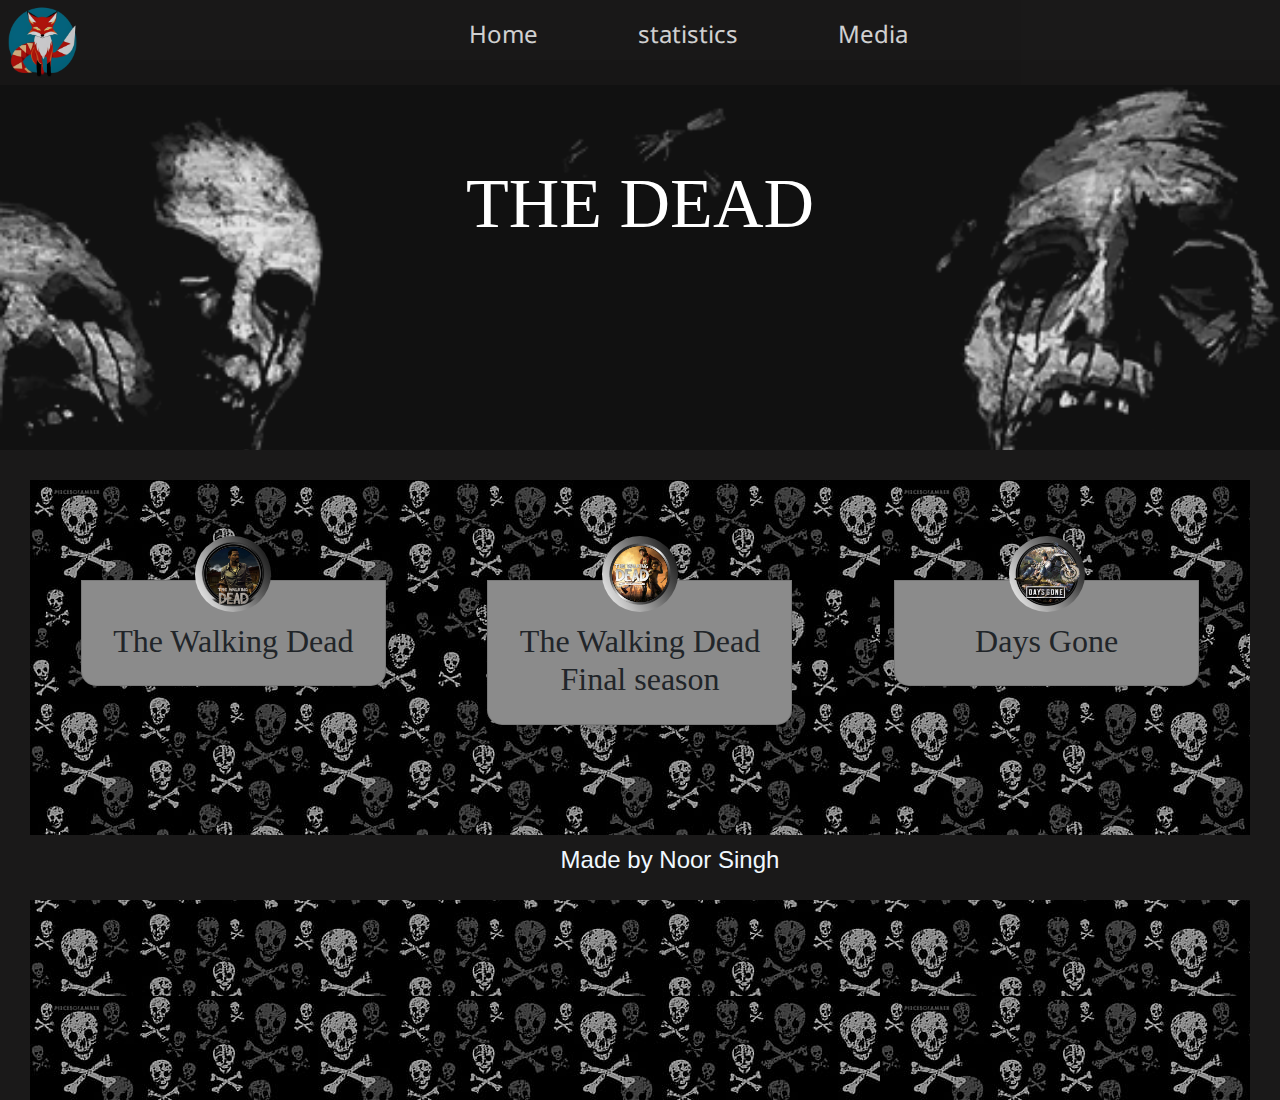
<file: Practica-HTML, CSS y JavaScpript/index.html>
<!DOCTYPE html>
<html>
<head>
    <meta http-equiv="X-UA-Compatible" content="IE=edge">
    <meta name="viewport" content="width=device-width, initial-scale=1.0">
    <link rel="stylesheet" href="https://cdn.jsdelivr.net/npm/bootstrap@4.4.1/dist/css/bootstrap.min.css"
      integrity="sha384-Vkoo8x4CGsO3+Hhxv8T/Q5PaXtkKtu6ug5TOeNV6gBiFeWPGFN9MuhOf23Q9Ifjh" crossorigin="anonymous">  <meta http-equiv="X-UA-Compatible" content="IE=edge">
     
     
    
  <link rel="stylesheet" type="text/css" href="header.css" />
  <link href="https://fonts.googleapis.com/css?family=Noto+Sans" rel="stylesheet">
  <link rel="stylesheet" href="style.css">


</head>
<body>


  <header id="header">

   

    <nav id="navbar">
        <div class="logoo">
            <img class="logo" src="img/logo.png" alt="logo">
        </div>
      <ul>
      
        <li><a href="index.html"> Home </a><li>
          <li><a href="Statistics.html"> statistics </a><li>
          <li><a href="Media.html"> Media </a><li>
      
      </ul>
    </nav>


    <div id="responsive-header">

      <div id="menu-button">
        <p> Menus ☰ </p>
      </div>

      <ul id="responsive-navbar">
        <li id="home-menu"><a href="index.html"> Home </a><li>
          <li id="projects-menu"><a href="Media.html"> Media </a><li>
          <li id="blogs-menu"><a href="Statistics.html"> statistics </a><li>
      
      </ul>
    </div>

  </header>


  <div class="banner-area">
    <h2 class="bann">The Dead</h2>
  </div>

  <div class="hcards">

    <div class="headingg">
        <h1></h1>
    </div>


    <div class="fcard">
       




        <div class="cocard">

            <div class="card">
                <img src="img/zom.png" alt="">
                <h2>The Walking Dead</h2>
                <div class="cont">
                  <p  class="des">The Walking Dead is an episodic adventure video game 
                    developed and published by Telltale Games. It is the first game in the series.
                    The gameplay is focused on choice-based storytelling and decision-making.
                  </p>
             
                </div>
              </div>
        </div>


        <div class="cocard">

          <div class="card">
              <img src="img/aj.jpg" alt="">
              <h2>The Walking Dead <br> Final season</h2>
              <div class="cont">
                <p  class="des">The Walking Dead: The Final Season is the 
                  fourth and final season. The game follows the story of Clementine, 
                  a young survivor of the zombie apocalypse, as she tries to protect a young orphaned boy named AJ.
                </p>

              </div>
            </div>
        </div>




        <div class="cocard">

            <div class="card">
                <img src="img/daysg.png" alt="">
                <h2>Days Gone</h2>
                <div class="cont">
                  <p  class="des">Days Gone is a post-apocalyptic action-adventure
                    survival horror video game developed by SIE Bend Studio and
                     published by Sony Interactive Entertainment.
                  </p>

                </div>
              </div>


        </div>



    </div>

    <footer class="feet">
        <p> Made by Noor Singh </p>
      </footer>




  </div>

  <script src="https://ajax.googleapis.com/ajax/libs/jquery/3.3.1/jquery.min.js"></script>
    <script src="headere.js"></script>

</body>
</html>
</file>
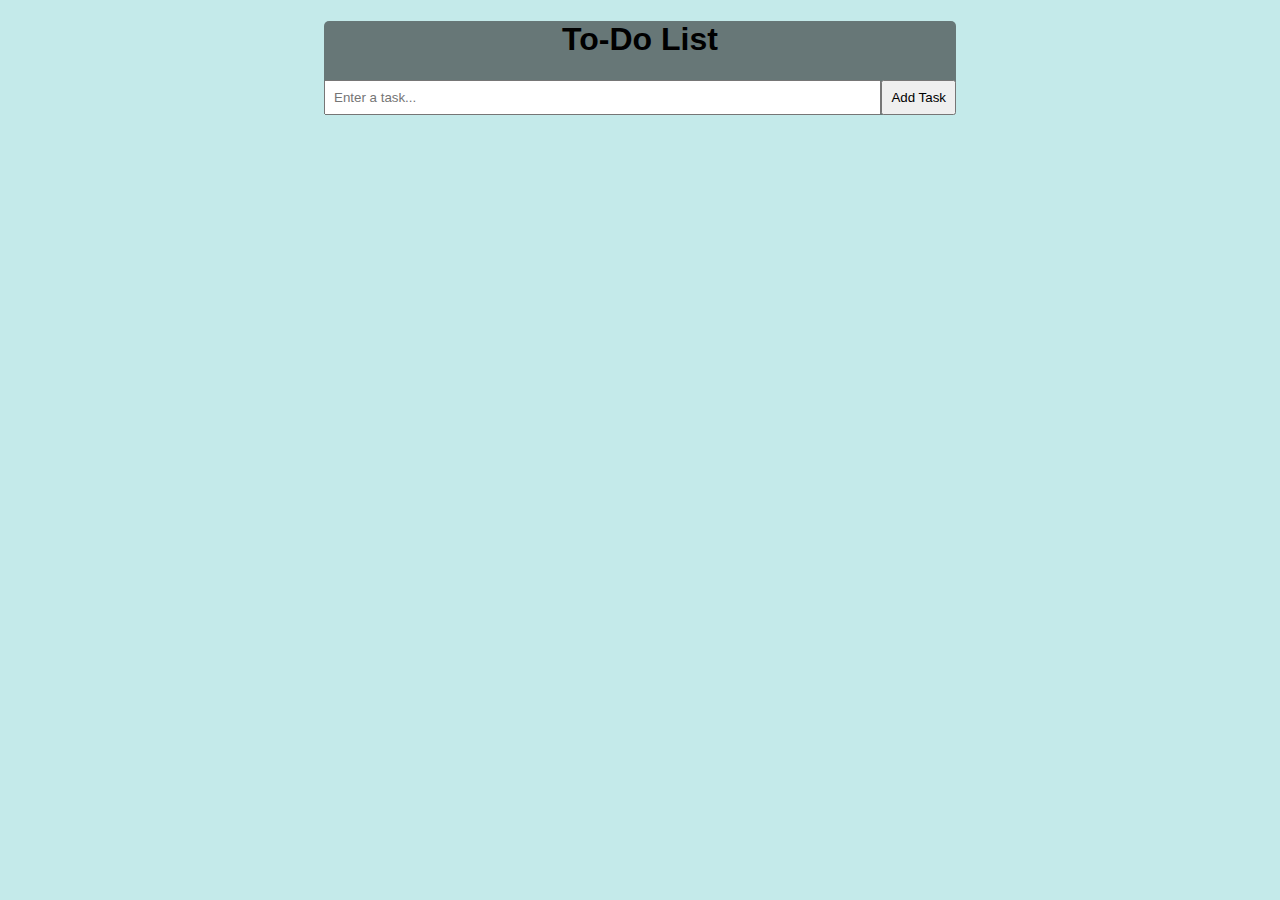
<file: todolist.html>
<!DOCTYPE html>
<html lang="en">

<head>
    <meta charset="UTF-8">
    <meta http-equiv="X-UA-Compatible" content="IE=edge">
    <meta name="viewport" content="width=device-width, initial-scale=1.0">
    <title>To do List</title>
    <style>
       
        body {
            font-family: Arial, sans-serif;
        }

        h1 {
            text-align: center;
        }

        form {
            display: flex;
            justify-content: center;
            margin-bottom: 1rem;
        }

        #todo-input {
            flex: 1;
            padding: 0.5rem;
        }

        button[type="submit"] {
            padding: 0.5rem;
        }

        .geg {
            width: 50%;
            margin: auto;
          
            border-radius: 5px ;
            background-color: rgb(103, 119, 119);
        }
        body{background-color: rgb(196, 234, 234);}
    </style>
</head>

<body>

    <div class="geg">
        <h1>To-Do List</h1>
        <form id="todo-form">
            <input type="text" id="todo-input" placeholder="Enter a task..."><br>
            <button type="submit">Add Task</button>
        </form>
        <ul id="todo-list"></ul>

    </div>

    <script>

        const todoForm = document.getElementById('todo-form'); // Get the form element
        const todoInput = document.getElementById('todo-input'); // Get the input element for task
        const todoList = document.getElementById('todo-list'); // Get the unordered list element for tasks

        todoForm.addEventListener('submit', (event) => {
            event.preventDefault(); // Prevent form submission from refreshing the page
            const task = todoInput.value.trim(); // Get the task from the input element and remove leading/trailing spaces

            if (task === '') {
                return; // If task is empty, do nothing
            }

            const taskItem = document.createElement('li'); // Create a new list item element for the task
            taskItem.textContent = task; // Set the text content of the list item to the task

            const deleteButton = document.createElement('button'); // Create a delete button element for the task
            deleteButton.textContent = 'Delete'; // Set the text content of the delete button
            deleteButton.classList.add('delete-button'); // Add a class to the delete button for styling
            deleteButton.addEventListener('click', () => {
                taskItem.remove(); // Add event listener to delete button to remove the task when clicked
            });

            taskItem.appendChild(deleteButton); // Append the delete button to the list item
            todoList.appendChild(taskItem); // Append the list item to the unordered list

            todoInput.value = ''; // Clear the input field after adding a task
        });
    </script>
</body>

</html>
</file>
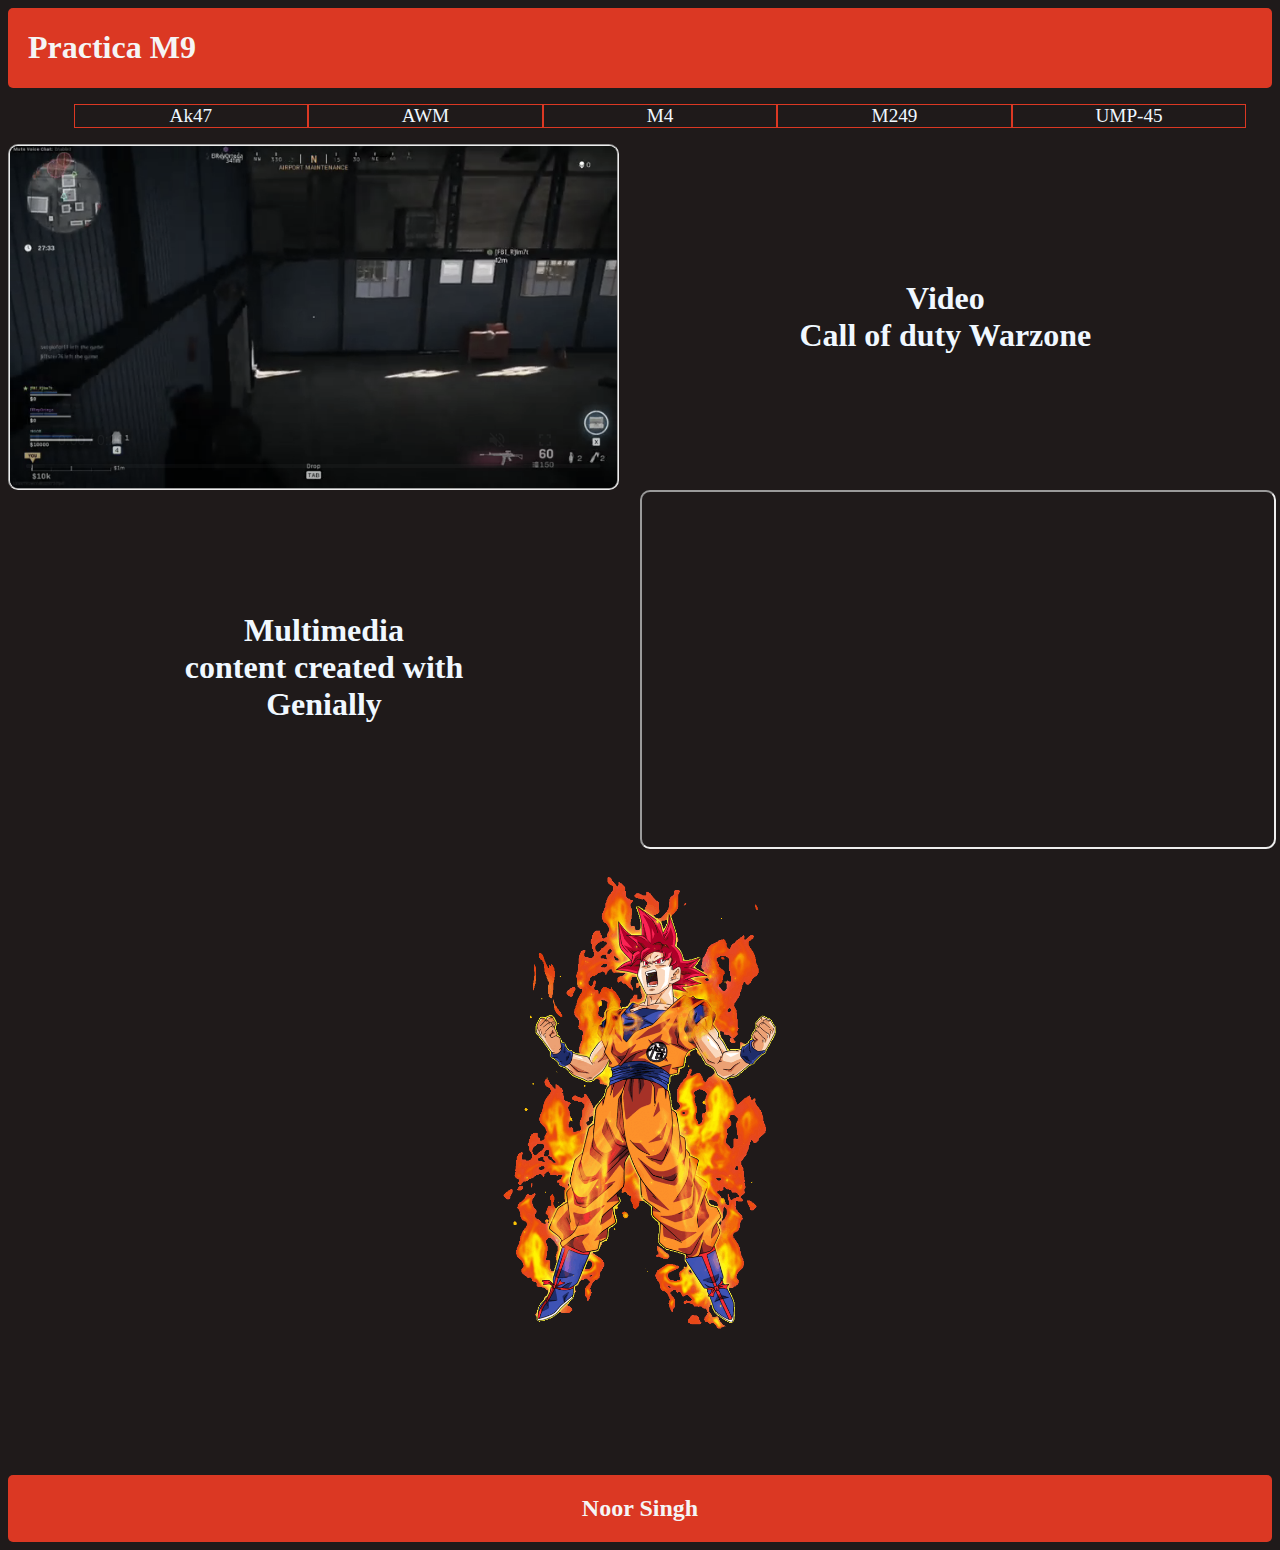
<file: Media-HTML/Practica.html>
<!DOCTYPE html>
<html lang="en">

<head>
    <meta charset="UTF-8">
    <meta http-equiv="X-UA-Compatible" content="IE=edge">
    <meta name="viewport" content="width=device-width, initial-scale=1.0">
    <link rel="stylesheet" href="css.css">
    <title>Interacion</title>

    <header>
        <h1>Practica M9</h1>
    </header>
</head>


<body>

    <nav>
        <ul>
            <li id="mono"> Ak47</li>
            <li id="leo">AWM</li>
            <li id="elefante">M4</li>
            <li id="girafa">M249</li>
            <li id="zorro">UMP-45</li>
            <div class="show"></div>
        </ul>
    </nav>


    <div class="video">

        <video src="img/cod.mp4" type="video/mp4" autoplay loop muted controls></video>

        <h2 class="vic">Video <br> Call of duty Warzone</h2>

    </div>

    <div class="sato">
        <h2 class="vic">Multimedia <br> content created with <br> Genially</h2>
        <div class="damn">
            <div style="position: relative; padding-bottom: 56.25%; padding-top: 0; height: 0;"><iframe title="GoSaTo"
                    frameborder="9" style="position: absolute; top: 0; left: 0; width: 100%; height: 100%;"
                    src="https://view.genial.ly/627e4c2e09d310001891f851" type="text/html" allowscriptaccess="always"
                    allowfullscreen="true" scrolling="yes" allownetworking="all"></iframe>
            </div>
        </div>

    </div>

    <div class="logo">
        <img class="gif" src="img/logo.gif" alt="logo">
    </div>




    <footer>
        <h2>Noor Singh</h2>
    </footer>


</body>

</html>
</file>
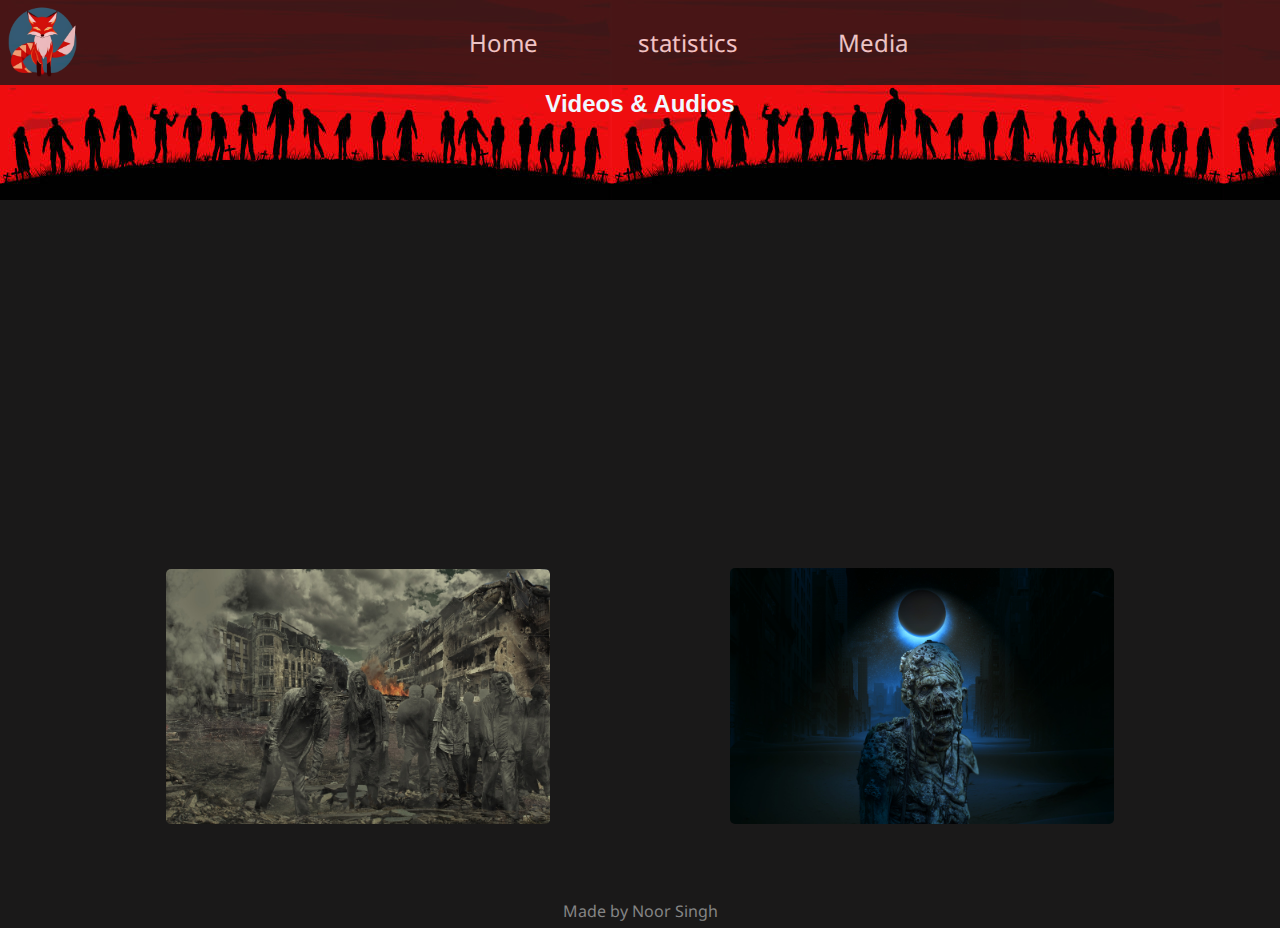
<file: Practica-HTML, CSS y JavaScpript/Media.html>
<!DOCTYPE html>
<html>
<head>

 
  <link rel="stylesheet" type="text/css" href="header.css" />
  <link href="https://fonts.googleapis.com/css?family=Noto+Sans" rel="stylesheet">
  <link rel="stylesheet" href="form.css">

</head>
<body>


  <header id="header">

    <nav id="navbar">
      <div class="logoo">
        <img class="logo" src="img/logo.png" alt="logo">
    </div>
      <ul>
        <li><a href="index.html"> Home </a><li>
        <li><a href="Statistics.html"> statistics </a><li>
        <li><a href="Media.html"> Media </a><li>

      </ul>
    </nav>


    <div id="responsive-header">

      <div id="menu-button">
        <p> Menus ☰ </p>
      </div>

      <ul id="responsive-navbar">
        <li id="home-menu"><a href="index.html"> Home </a><li>
          <li id="projects-menu"><a href="Media.html"> Media </a><li>
          <li id="blogs-menu"><a href="Statistics.html"> statistics </a><li>
      </ul>
    </div>

  </header>





 

  <!-- Projects Section -->

  <div id="projects-container">
    <div id="projects">

    
        <div class="bgdiv">

          <div id="title-and-separator">
            <h1> Videos & Audios</h1>
         
          </div>
      </div>



      <div class="lool">

      <div id="first-two">

        <div class="project" id="project-one">

          <iframe width="100%" height="300px" src="https://www.youtube-nocookie.com/embed/PIuKrouOXVs?start=192" title="YouTube video player" frameborder="0" allow="accelerometer; autoplay; clipboard-write; encrypted-media; gyroscope; picture-in-picture; web-share" allowfullscreen></iframe>
          

     
        </div>


        <div class="project" id="project-two">
          <iframe width="100%" height="300p" src="https://www.youtube-nocookie.com/embed/s-EwaBTSssE" title="YouTube video player" frameborder="0" allow="accelerometer; autoplay; clipboard-write; encrypted-media; gyroscope; picture-in-picture; web-share" allowfullscreen></iframe>
        </div>

      </div>

    


      <div id="second-two">

        <div class="project" id="project-three">

          <a href="" class="overlay-project-three" id="overlay-container" target="_blank">
            <div class="overlay-project-three" id="overlay-container"></div>
          </a>
          <a href="" target="_blank">
            <p id="image-subtitle" class="overlay-project-three"><audio src="audio/audio1.mp3" controls></audio> </p>
          </a>
          <a href="" target="_blank"><img src="img/walk.jpg" alt="Black and White Image" class="project-image" id="project-image-one" /></a>

        </div>


        <div class="project" id="project-four">

          <a href="" class="overlay-project-four" id="overlay-container" target="_blank">
            <div class="overlay-project-four" id="overlay-container"></div>
          </a>
          <a href="" target="_blank">
            <p id="image-subtitle" class="overlay-project-four"><audio src="audio/audio2.mp3" controls> </audio></p>
          </a>
          <a href="" target="_blank"><img src="img/monster-g6580dd934_1920.jpg" alt="Black and White Image" class="project-image" id="project-image-one" /></a>

        </div>

      </div>

    </div>

  <footer>
    <p> Made by Noor Singh </p>
  </footer>


















 <!-- JavaScript/jQuery -->
 <script src="https://ajax.googleapis.com/ajax/libs/jquery/3.3.1/jquery.min.js"></script>
 <script src="headere.js"></script>

</body>
</html>
</file>
<file: Practica-HTML, CSS y JavaScpript/header.css>
* {
    margin: 0;
    padding: 0;
  }
  
  html {
    overflow-x: hidden;
    scroll-behavior: smooth;
  }
  
  body {
    font-family: "Noto Sans";
  }
  
  a {
    text-decoration: none;
    color: whitesmoke;
  }
  
  /* ---- Header Styling ---- */

  .logo{width: 40%; float: left;}
.logoo{ float: left;}
  #header {
    position: fixed;
    background-color:#1a1919;
    width: 100%;
    z-index: 5;
  }
  #navbar{width: 95%;  display: flex;}
  
  #navbar ul {
    display: flex;
    flex-flow: row;
    justify-content: center;
    align-items: center;
    list-style: none;
    text-align: center;
    width: 100%;
  }
  
  #navbar ul li {
    text-align: center;
    margin-right: 25px ;
    margin-left: 25px;
    font-size: x-large;
  }
  
  #navbar ul li a:hover {
    color: #565656;
  }
  
  #responsive-header {
    display: none;
  }
  
  
  
  
  
  /* ---- Hero Styling ---- */
  
  #welcome-section {
    /* Positioning */
    position: relative;
  
    /* width: 100vw; */
    height: 97vh;
  
    /* hero-header flexbox */
    display: flex;
    justify-content: center;
    align-items: center;
  
    /* Texy style */
    text-align: center;
    color: black;
  }
  
  #welcome-section-title {
    font-size: 3.5em;
  }
  
  #moving-arrow {
    position: absolute;
    display: flex;
    margin-left: auto;
    margin-right: auto;
    left: 0;
    right: 0;
    bottom: 0;
    width: 3%;
  }
  
  
  
  /* ---- Projects Styling ---- */
  
  #projects-container {
    margin: auto;
    width: 100%;
    /* margin-top: 7%; */
  }
  
  #projects {
    display: flex;
    flex-flow: row;
    flex-wrap: wrap;
    justify-content: space-around;
    align-items: center;
  }
  
  #title-and-separator {
    margin-top: 7%;
    margin-bottom: 3%;
    width: 100%;
    text-align: center;
  }
  
  #title-and-separator hr {
    margin: auto;
    margin-top: 3%;
    width: 100%;
  }
  
  .project {
    position: relative;
    display: flex;
    align-items: center;
    width: 30%;
    margin: 1% 7% 1% 7%;
  }
  
  #image-subtitle {
    position: absolute;
    left: 0;
    right: 0;
    margin-left: auto;
    margin-right: auto;
    text-align: center;
    font-size: 25px;
    color: white;
  }
  
  #overlay-container {
    position: absolute;
    width: 100%;
    height: 100%;
    background-color: #242424;
    opacity: 0.8;
  }
  
  .project-image {
    width: 100%;
    height: 100%;
    border-radius: 5px;
  }
  
  /* Projects One and Two */
  
  #first-two {
    overflow-x: auto;
    display: flex;
    flex-flow: row;
    flex-wrap: wrap;
    justify-content: center;
    align-items: center;
  }
  
  
  /* Projects Three and Four */
  
  #second-two {
    overflow-x: auto;
    display: flex;
    flex-flow: row;
    flex-wrap: wrap;
    justify-content: center;
    align-items: center;
  }
  
  
  /* ---- Footer styling ---- */
  
  footer {
  
    margin-top: 4%;
    color: #858585;
    text-align: center;
    width: 100%;
    z-index: 2;
  }
  
  footer p {
    padding: 0.5%;
  }
  .feet{background-color: #1a1919; color: aliceblue;font-size: x-large; position: fixed; bottom: 0; width: 100%;}
  
  
  
  
  
  
  
  
  
  /* @Media min-width: 480px */
  @media only screen and (min-width : 200px) and (max-width : 860px) {
  
  
    /* ---- Header Styling ---- */
  
  
    #header {
      display: none;
    }
    #responsive-header{display: flex; ;}
  
    #responsive-header {
      position: fixed;
      display: flex;
      flex-flow: column;
      justify-content: center;
      align-items: center;
      background-color:#1a1919;;
      width: 100%;
      z-index: 5;
    }
  
    #responsive-header p {
      text-align: center;
      margin: 25px 35px 25px 35px;
      font-size: 25px;
    }
  
    #menu-button:hover {
      cursor: pointer;
    }
  
    #menu-button{ color: white;}
    #navbar {
      display: none;
    }
  
    #responsive-navbar {
      display: flex;
      flex-flow: column;
      justify-content: center;
      align-items: center;
    }
  
    #responsive-navbar {
      list-style: none;
      display: flex;
     
    }

  
    #responsive-navbar li {
      text-align: center;
      margin: 25px 35px 5px 35px;
      font-size: 18px;
      width: 100%;
      display: block;
    }
  
    #responsive-navbar li:hover {
      cursor: pointer;
    }
  
  
    /* ---- Hero Styling ---- */
  
    #welcome-section {
      /* Positioning */
      position: relative;
  
      /* width: 100vw; */
      height: 100vh;
  
      /* hero-header flexbox */
      display: flex;
      justify-content: center;
      align-items: center;
  
      /* Texy style */
      text-align: center;
      color: black;
    }
  
    #welcome-section-title {
      font-size: 3.5em;
    }
  
   
  
  
    /* ---- Projects Styling ---- */
  
    #projects {
      display: flex;
      flex-flow: column;
      flex-wrap: wrap;
      justify-content: space-around;
      align-items: center;
    }
  
    .project {
      position: relative;
      display: flex;
      align-items: center;
      width: 90%;
      margin: 1% 7% 1% 7%;
      margin-top: 10%;
      background-color: #858585;
      z-index: 1;
    }
  
    #title-and-separator {
      text-align: center;
      margin-top: 3%;
      margin-bottom: 3%;
    }
  
    #title-and-separator hr {
      margin: auto;
      margin-top: 3%;
      width: 30%;
    }
  
    /* Projects One and Two */
  
    #first-two {
      overflow-x: auto;
      display: flex;
      flex-flow: column;
      flex-wrap: wrap;
      justify-content: center;
      align-items: center;
    }
  
  
    /* Projects Three and Four */
  
    #second-two {
      overflow-x: auto;
      display: flex;
      flex-flow: column;
      flex-wrap: wrap;
      justify-content: center;
      align-items: center;
    }
  
    /* Projects Five and Six */
  
    #third-three {
      overflow-x: auto;
      display: flex;
      flex-flow: column;
      flex-wrap: wrap;
      justify-content: center;
      align-items: center;
    }
  
    /* Projects Seven and Eight */
  
    #fourth-four {
      overflow-x: auto;
      display: flex;
      flex-flow: column;
      flex-wrap: wrap;
      justify-content: center;
      align-items: center;
    }
  
    /* Projects Nine and Ten */
  
    #fifth-five {
      overflow-x: auto;
      display: flex;
      flex-flow: column;
      flex-wrap: wrap;
      justify-content: center;
      align-items: center;
    }
  
    /* Projects Eleven and Twelve */
  
    #sixth-six {
      overflow-x: auto;
      display: flex;
      flex-flow: column;
      flex-wrap: wrap;
      justify-content: center;
      align-items: center;
    }
  
    #project-eleven, #project-twelve, #project-thirteen {
      width: 90%;
    }
  
    #project-eleven p, #project-twelve p, #project-thirteen p {
      font-size: 25px;
    }
  
  }
</file>
<file: Practica-HTML, CSS y JavaScpript/style.css>
* {
	margin: 0;
	padding: 0;
}
body {

	background-color: #1a1919;
	text-align: center;

}


.banner-area {
	width: 100%;
	height: 500px;
	position: fixed;
	top: 60px;
	background-image: url(img/backk.gif);
	-webkit-background-size: cover;
	background-size: cover;
	background-position: center center;
}
.banner-area h2 {
	padding-top: 8%;
	font-size: 70px;
	font-family: poppins;
	text-transform: uppercase;
	color: #fff;
}

.banner-area:hover{
    filter: drop-shadow(16px 16px 20px red) invert(75%);

}
.banner-area{
transition: 1s;}

.hcards{
	width: 100%;
	top: 450px;
	position: relative;

	height: 650px;
	background-color: aliceblue;



	border-top: 30px solid#1a1919;
	border-right: 30px solid#1a1919;
	border-left: 30px solid#1a1919;

}

.headingg{width: 100%; height: 100px;  display: flex; text-align: center; justify-content: center;font-family: poppins;text-transform: uppercase;}

.fcard{width: 100%;  height: auto; display: flex;padding: auto;}

.cocard{width: 25%;  margin: auto; height: 400px; justify-content: center; text-align: center;}

@media only screen and (max-width: 900px) {

	.cocard{width: 100%; display: flex; }

	.fcard{display: block;}
	.hcards{height: auto;}
	

  }


.card{
    display: flex;
	font-family: poppins;

    align-items: center;
    border-radius: 0 0 15px 15px;
    box-shadow: rgba(0, 0, 0, 0.24) 0px 3px 8px;
   
    padding-bottom: 15px;
    background-color: rgb(139, 139, 139);
    margin: auto;
}

.card img{
	width: 25%;
  
    height: 25%;
    border-radius: 50%;
    background-image: linear-gradient(60deg, #ffffff, #000000);
    padding: 5px;
    margin-top: -45px;
}

.card h2{
    margin: 10px 0;
}

.cont{
    width: 80%;
    height: 0;
    display: flex;
    overflow: hidden;
    text-align: center;
    transition: all 0.6s ease;
}

.card .cont .link i{
    font-size: 25px;
    color: rgb(82, 82, 82);
    transition: all 0.2s ease;
}

.card .cont .link i:hover{
    color: black;
    cursor: pointer;
}

.card:hover > .cont{
    display: flex;
    flex-direction: column;
    align-items: center;
    justify-content: space-between;
    text-align: center;
    height: 150px;
}

.card:hover > .link{
    width: 40%;
    display: flex;
    justify-content: space-between;
}

.des{font-size: x-large;}




.hcards{
	
	margin:0;
	padding:0;
	font-family:"arial",heletica,sans-serif;
	font-size:12px;
    background: #657681 url(img/backkk.jpg) repeat 0 0;
	-webkit-animation: 10s linear 0s normal none infinite animate;
	-moz-animation: 10s linear 0s normal none infinite animate;
	-ms-animation: 10s linear 0s normal none infinite animate;
	-o-animation: 10s linear 0s normal none infinite animate;
	animation: 10s linear 0s normal none infinite animate;
 
}
 
@-webkit-keyframes animate {
	from {background-position:0 0;}
	to {background-position: 500px 0;}
}
 
@-moz-keyframes animate {
	from {background-position:0 0;}
	to {background-position: 500px 0;}
}
 
@-ms-keyframes animate {
	from {background-position:0 0;}
	to {background-position: 500px 0;}
}
 
@-o-keyframes animate {
	from {background-position:0 0;}
	to {background-position: 500px 0;}
}
 
@keyframes animate {
	from {background-position:0 0;}
	to {background-position: 500px 0;}
}
</file>
<file: Media-HTML/css.css>
body {
    display: flex;
    flex-wrap: wrap;
    justify-content: center;
    background-color: rgb(31, 26, 26);
}


header {
    width: 100%;
    background-color: rgb(219, 56, 35);
    color: whitesmoke;
    border-radius: 5px;
    display: flex;
    padding-left: 20px;
}


nav {
    display: flex;
    list-style-type: none;

    justify-content: center;

    width: 100%;
}

ul {
    list-style-type: none;
    align-items: center;
    display: flex;
    flex-wrap: wrap;

    justify-content: center;
    width: 100%;
    text-align: center;
}

li {
    color: aliceblue;
    border: 1px solid rgb(219, 56, 35);
    width: 19%;
    text-align: center;
    font-size: larger;
}

footer {
    width: 100%;
    background-color: rgb(219, 56, 35);
    color: whitesmoke;
    border-radius: 5px;
    justify-content: center;
    text-align: center;
}



#mono:hover~.show {
    background-image: url(img/AK47.GIF);
    background-size: 100%;
    background-repeat: no-repeat;
    visibility: visible;
    width: 25%;
    height: 200px;

}

#leo:hover~.show {
    background-image: url(img/SNIPER.GIF);
    background-size: 100%;
    background-repeat: no-repeat;
    visibility: visible;
    width: 25%;
    height: 200px;

}

#elefante:hover~.show {
    background-image: url(img/M4.GIF);
    background-size: 100%;
    background-repeat: no-repeat;
    visibility: visible;
    width: 25%;
    height: 200px;

}

#girafa:hover~.show {
    background-image: url(img/M249.GIF);
    background-size: 100%;
    background-repeat: no-repeat;
    visibility: visible;
    width: 25%;
    height: 200px;

}

#zorro:hover~.show {
    background: url(img/ump.GIF);
    background-size: 100%;
    background-repeat: no-repeat;
    visibility: visible;
    width: 25%;
    height: 200px;

}

.video {
    width: 100%;
    display: flex;
    flex-wrap: wrap;
    justify-content: center;
}

.vic {
    width: 48%;
    text-align: center;
    margin: auto;
    font-size: xx-large;
    color: aliceblue;
}

.sato {
    width: 100%;
    display: flex;
    flex-wrap: wrap;
    justify-content: right;
}


video {
    width: 48%;
    filter: saturate(50%);
    border-radius: 10px;
    border: 2px;
    border-style: groove;


}

.damn {
    width: 50%;
    float: right;
}



iframe {
    border-radius: 10px;
}

.logo {
    display: flex;
    width: 100%;
    justify-content: center;
}

.gif {
    border-radius: 15px;
    display: flex;
    width: 25%;
}


@media only screen and (max-width: 800px) {
    .video {
        width: 100%;
    }

    video {
        width: 100%;
    }


    .logo {
        width: 100%;
    }

    .gif {
        width: 100%;
    }

    .damn {
        width: 100%;
    }

    .vic {
        display: none;
    }


}

.show {
    display: block;
    position: fixed;
    margin: auto;
    overflow: hidden;
    transition: 1s;
    pointer-events: none;
}

li:hover {
    background-color: rgb(219, 56, 35);
}
</file>
<file: Practica-HTML, CSS y JavaScpript/form.css>
.formr{
    width: 25%;
    border: 3px outset gray;
    border-radius: 5px;
    height: 400px;
    text-align: center;
    background-color: rgb(208, 208, 208);

}
label{font-size: x-large;}
#projects-container{background-color: #1a1919;}
input{ border: 2px inset gray;
        border-radius: 2px; padding-left: 3px; color: gray;}

ol{list-style: none;}


#myChart{max-height: 400px; width: 70%; margin: auto; height: 400px; border: 2px inset gray; margin-top: 20px; background-color: #657681;}

#heightChart{width: 70%; margin: auto; height: 400px; border: 2px inset gray; margin-top: 20px; background-color: #325166;}
#bsubmit{width: 25%; border-radius: 5px; font-size: large;}

@media only screen and (max-width: 900px) {

	.formr{
        width: 80%; margin: 5px;}
    .bgdiv{background-color: black;}

	#heightChart{height: auto;}
	

  }

  #title-and-separator{color: aliceblue;}
.bgdiv{width: 100%; height: 200px; margin-bottom: 30px;}
.bgdiv{
	
	font-family:"arial",heletica,sans-serif;
	font-size:12px;
    background: #657681 url(img/back.jpg) repeat 0 0;
	-webkit-animation: 10s linear 0s normal none infinite animate;
	-moz-animation: 10s linear 0s normal none infinite animate;
	-ms-animation: 10s linear 0s normal none infinite animate;
	-o-animation: 10s linear 0s normal none infinite animate;
	animation: 10s linear 0s normal none infinite animate;
 
}
 
@-webkit-keyframes animate {
	from {background-position:0 0;}
	to {background-position: 500px 0;}
}
 
@-moz-keyframes animate {
	from {background-position:0 0;}
	to {background-position: 500px 0;}
}
 
@-ms-keyframes animate {
	from {background-position:0 0;}
	to {background-position: 500px 0;}
}
 
@-o-keyframes animate {
	from {background-position:0 0;}
	to {background-position: 500px 0;}
}
 
@keyframes animate {
	from {background-position:0 0;}
	to {background-position: 500px 0;}
}

iframe{border-radius: 5px;}
</file>
